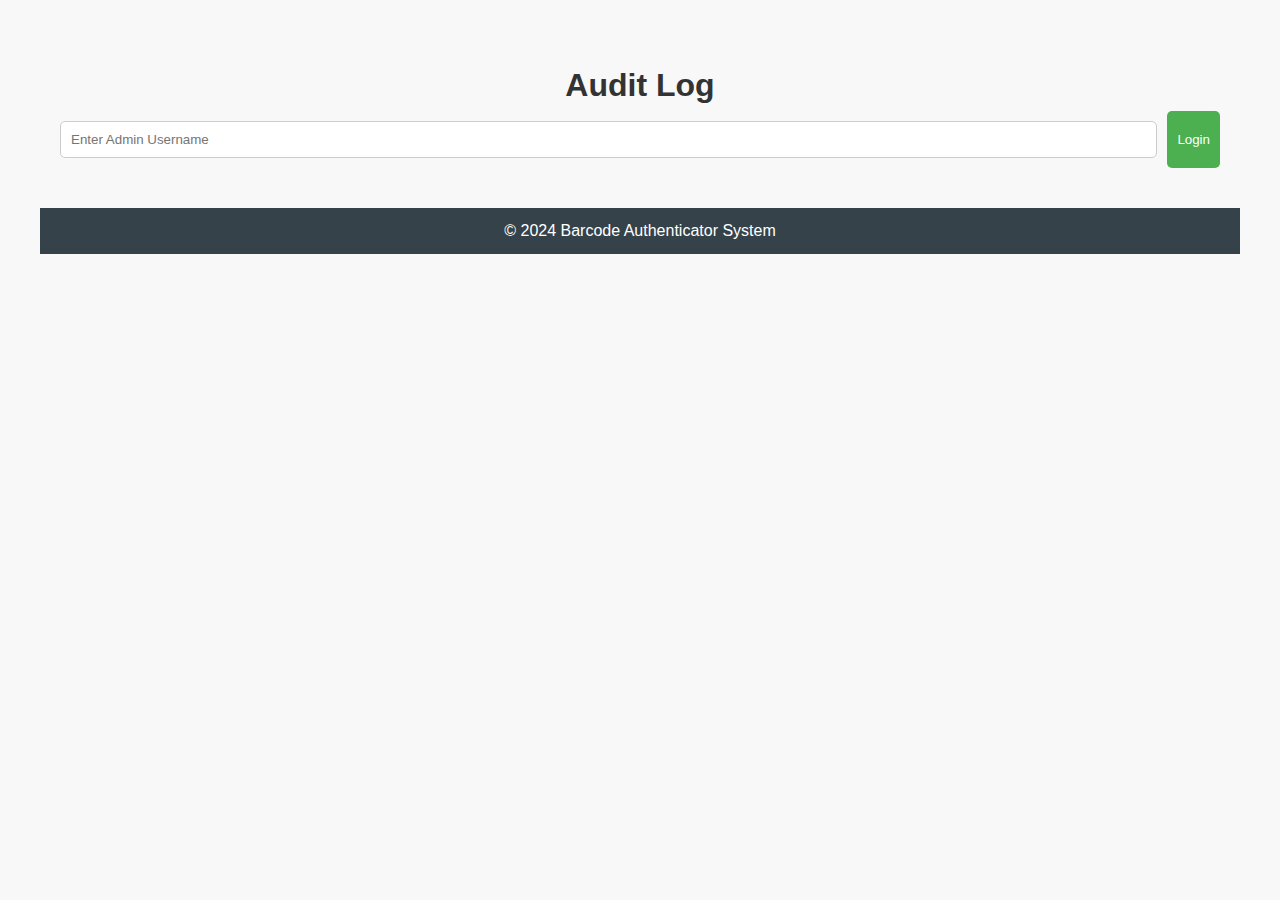
<file: audit-log.html>
<!DOCTYPE html>
<html lang="en">
<head>
    <meta charset="UTF-8">
    <meta name="viewport" content="width=device-width, initial-scale=1.0">
    <title>Audit Log</title>
    <link rel="stylesheet" href="styles.css">
    <style>
        body {
            font-family: Arial, sans-serif;
            margin: 20px;
            padding: 20px;
            background-color: #f8f8f8;
        }
        table {
            width: 100%;
            border-collapse: collapse;
            margin-top: 20px;
        }
        th, td {
            border: 1px solid #ccc;
            padding: 10px;
            text-align: left;
        }
        th {
            background-color: #f2f2f2;
        }
        h1 {
            text-align: center;
        }
        button {
            padding: 10px 15px;
            background-color: #4CAF50;
            color: white;
            border: none;
            border-radius: 5px;
            cursor: pointer;
        }
        button:hover {
            opacity: 0.9;
        }
        #login {
            display: flex;
            justify-content: center;
            margin-bottom: 20px;
        }
        #login input {
            padding: 10px;
            margin-right: 10px;
        }
        #login button {
            padding: 10px;
        }
    </style>
</head>
<body>
    <main>
        <h1>Audit Log</h1>
        <div id="login">
            <input type="text" id="username" placeholder="Enter Admin Username">
            <button onclick="login()">Login</button>
        </div>
        <table id="auditTable" style="display: none;">
            <thead>
                <tr>
                    <th>Date & Time</th>
                    <th>User</th>
                    <th>Action</th>
                    <th>Details</th>
                </tr>
            </thead>
            <tbody>
                <tr>
                    <td>2024-10-01 10:00 AM</td>
                    <td>User1</td>
                    <td>Barcode Scan</td>
                    <td>Scanned barcode: 1234567890123</td>
                </tr>
                <tr>
                    <td>2024-10-01 11:00 AM</td>
                    <td>User2</td>
                    <td>Product Verification</td>
                    <td>Verified product with barcode: 9876543210987</td>
                </tr>
                <tr>
                    <td>2024-10-02 09:30 AM</td>
                    <td>User1</td>
                    <td>Feedback Submitted</td>
                    <td>Feedback regarding product quality.</td>
                </tr>
                <tr>
                    <td>2024-10-02 10:15 AM</td>
                    <td>User3</td>
                    <td>Login</td>
                    <td>Successful login from IP: 192.168.1.1</td>
                </tr>
            </tbody>
        </table>
        <button id="clearButton" onclick="clearLogs()" style="display: none;">Clear Logs</button>
    </main>

    <footer>
        <p>&copy; 2024 Barcode Authenticator System</p>
    </footer>

    <script>
        // Function to simulate admin-only login access
        function login() {
            const username = document.getElementById("username").value;
            if (username.toLowerCase() === "admin") {
                document.getElementById("auditTable").style.display = "table";
                document.getElementById("clearButton").style.display = "inline-block";
                document.getElementById("login").style.display = "none";
                alert("Admin access granted.");
            } else {
                alert("Access denied. Admins only.");
            }
        }

        // Function to clear logs with confirmation and feedback
        function clearLogs() {
            if (confirm("Are you sure you want to clear all logs?")) {
                const rows = document.querySelectorAll('tbody tr');
                rows.forEach(row => {
                    row.remove();
                });
                alert("Logs cleared successfully.");
            }
        }

        // Function to add a new log entry, with accurate timestamp
        function addLogEntry(user, action, details) {
            const tableBody = document.querySelector("#auditTable tbody");
            const newRow = document.createElement("tr");

            // Get current timestamp in the desired format
            const currentDate = new Date();
            const formattedDate = currentDate.toLocaleString("en-US", {
                year: "numeric",
                month: "2-digit",
                day: "2-digit",
                hour: "2-digit",
                minute: "2-digit",
                hour12: true
            });

            // Add log entry to the table
            newRow.innerHTML = `
                <td>${formattedDate}</td>
                <td>${user}</td>
                <td>${action}</td>
                <td>${details}</td>
            `;
            tableBody.appendChild(newRow);
            alert("New log entry added successfully.");
        }

        // Sample calls to addLogEntry function
        // Uncomment these to test adding new entries programmatically
        // addLogEntry("User4", "Barcode Scan", "Scanned barcode: 4567891234567");
        // addLogEntry("User5", "Login", "Login failed attempt from IP: 192.168.1.50");
    </script>
</body>
</html>
</file>
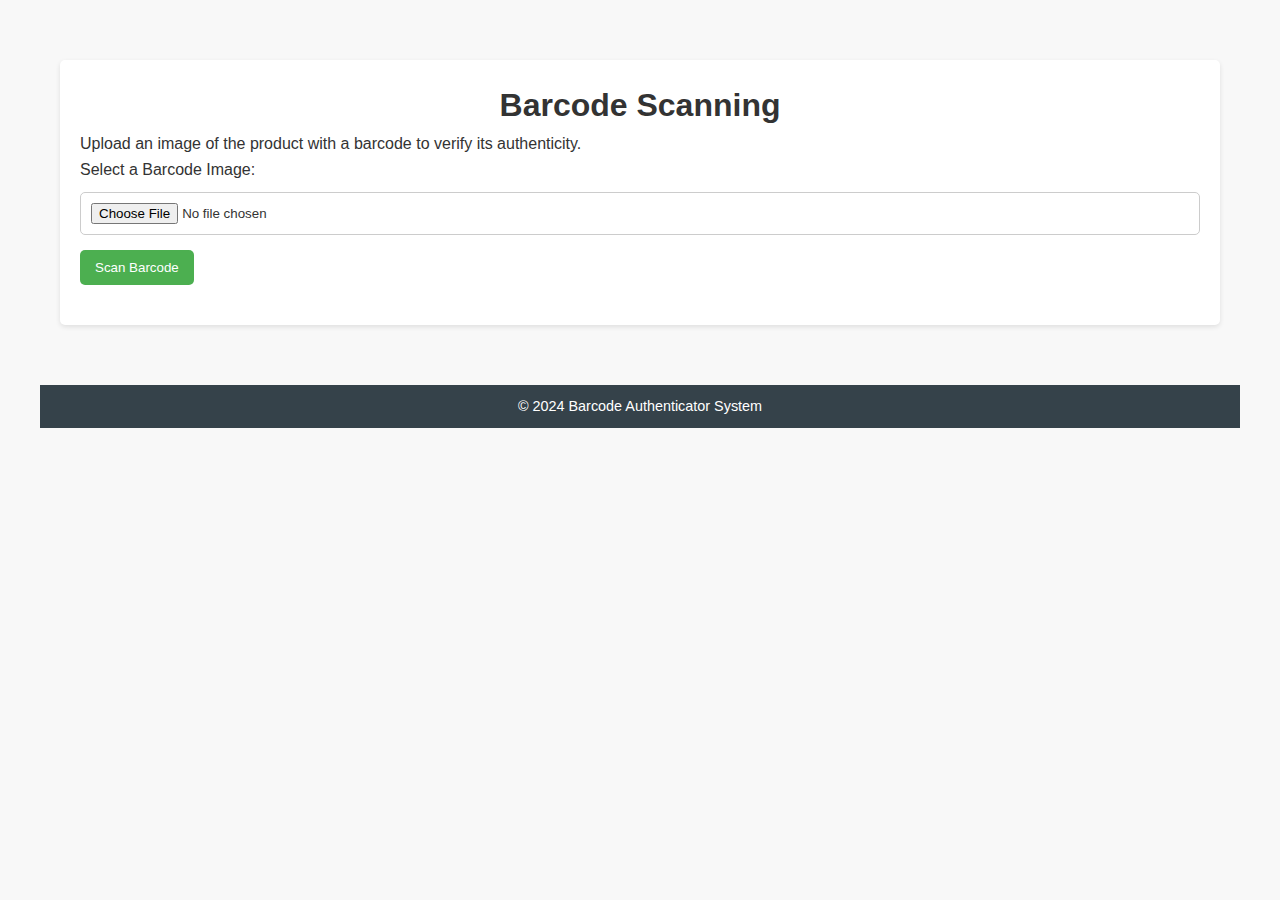
<file: barcode-scanning.html>
<!DOCTYPE html>
<html lang="en">
<head>
    <meta charset="UTF-8">
    <meta name="viewport" content="width=device-width, initial-scale=1.0">
    <title>Barcode Scanning</title>
    <link rel="stylesheet" href="styles.css">
    <style>
        body {
            font-family: Arial, sans-serif;
            margin: 20px;
            padding: 20px;
            background-color: #f8f8f8;
        }
        section {
            background: #fff;
            padding: 20px;
            border-radius: 5px;
            box-shadow: 0 2px 5px rgba(0, 0, 0, 0.1);
            margin-bottom: 20px;
        }
        h1 {
            text-align: center;
        }
        div {
            margin-bottom: 15px;
        }
        input[type="file"] {
            display: block;
            margin: 10px 0;
        }
        button {
            padding: 10px 15px;
            background-color: #4CAF50;
            color: white;
            border: none;
            border-radius: 5px;
            cursor: pointer;
        }
        button:hover {
            opacity: 0.9;
        }
        #scan-result {
            margin-top: 20px;
            font-size: 1.2em;
        }
        footer {
            text-align: center;
            margin-top: 20px;
            font-size: 0.9em;
        }
    </style>
    <script>
        let scannedBarcodes = new Set(); // To track duplicate barcodes

        function scanBarcode(event) {
            event.preventDefault(); // Prevent form submission
            const fileInput = document.getElementById('barcode-image');
            const resultDiv = document.getElementById('scan-result');

            // Basic validation for file upload
            if (!fileInput.files.length) {
                resultDiv.innerHTML = '<p style="color: red;">Error: No barcode detected. Please upload a barcode image.</p>';
                return;
            }

            const file = fileInput.files[0];
            const reader = new FileReader();

            reader.onload = function(e) {
                const fileName = file.name.toLowerCase();
                resultDiv.innerHTML = '<h2>Scan Result</h2>';

                // Simulate barcode scanning conditions
                if (scannedBarcodes.has(fileName)) {
                    // Duplicate barcode case
                    resultDiv.innerHTML += `
                        <p style="color: red;"><strong>Notice:</strong> Product already scanned.</p>
                    `;
                } else if (fileName.includes('valid')) {
                    // Valid barcode case
                    resultDiv.innerHTML += `
                        <p><strong>Product Name:</strong> Sample Product</p>
                        <p><strong>Barcode:</strong> ${file.name}</p>
                        <p><strong>Authenticity:</strong> Authentic</p>
                    `;
                    scannedBarcodes.add(fileName); // Mark the barcode as scanned
                } else if (fileName.includes('invalid')) {
                    // Invalid barcode case
                    resultDiv.innerHTML += `
                        <p style="color: red;"><strong>Error:</strong> Invalid barcode or product not found.</p>
                    `;
                } else if (fileName.includes('fake')) {
                    // Fake product case
                    resultDiv.innerHTML += `
                        <p style="color: red;"><strong>Alert:</strong> This product has been identified as fake.</p>
                    `;
                } else if (fileName.includes('damaged')) {
                    // Damaged barcode case
                    resultDiv.innerHTML += `
                        <p style="color: red;"><strong>Error:</strong> Barcode is unreadable. Please try again.</p>
                    `;
                } else if (fileName.includes('non-numeric')) {
                    // Non-numeric barcode case
                    resultDiv.innerHTML += `
                        <p style="color: red;"><strong>Error:</strong> Invalid barcode format. Please scan a valid barcode.</p>
                    `;
                } else if (fileName.includes('unsupported')) {
                    // Unsupported barcode type case
                    resultDiv.innerHTML += `
                        <p style="color: red;"><strong>Error:</strong> Unsupported barcode format. Please scan a valid barcode.</p>
                    `;
                } else {
                    // Simulate unknown error or other edge cases
                    resultDiv.innerHTML += `
                        <p style="color: red;"><strong>Error:</strong> Unknown error occurred. Please check your network or retry.</p>
                    `;
                }
            };
            reader.readAsDataURL(file);
        }
    </script>
</head>
<body>
    <main>
        <section>
            <h1>Barcode Scanning</h1>
            <p>Upload an image of the product with a barcode to verify its authenticity.</p>
            <form onsubmit="scanBarcode(event)">
                <div>
                    <label for="barcode-image">Select a Barcode Image:</label>
                    <input type="file" id="barcode-image" accept="image/*" required>
                </div>
                <button type="submit">Scan Barcode</button>
            </form>
            <div id="scan-result"></div>
        </section>
    </main>

    <footer>
        <p>&copy; 2024 Barcode Authenticator System</p>
    </footer>
</body>
</html>
</file>
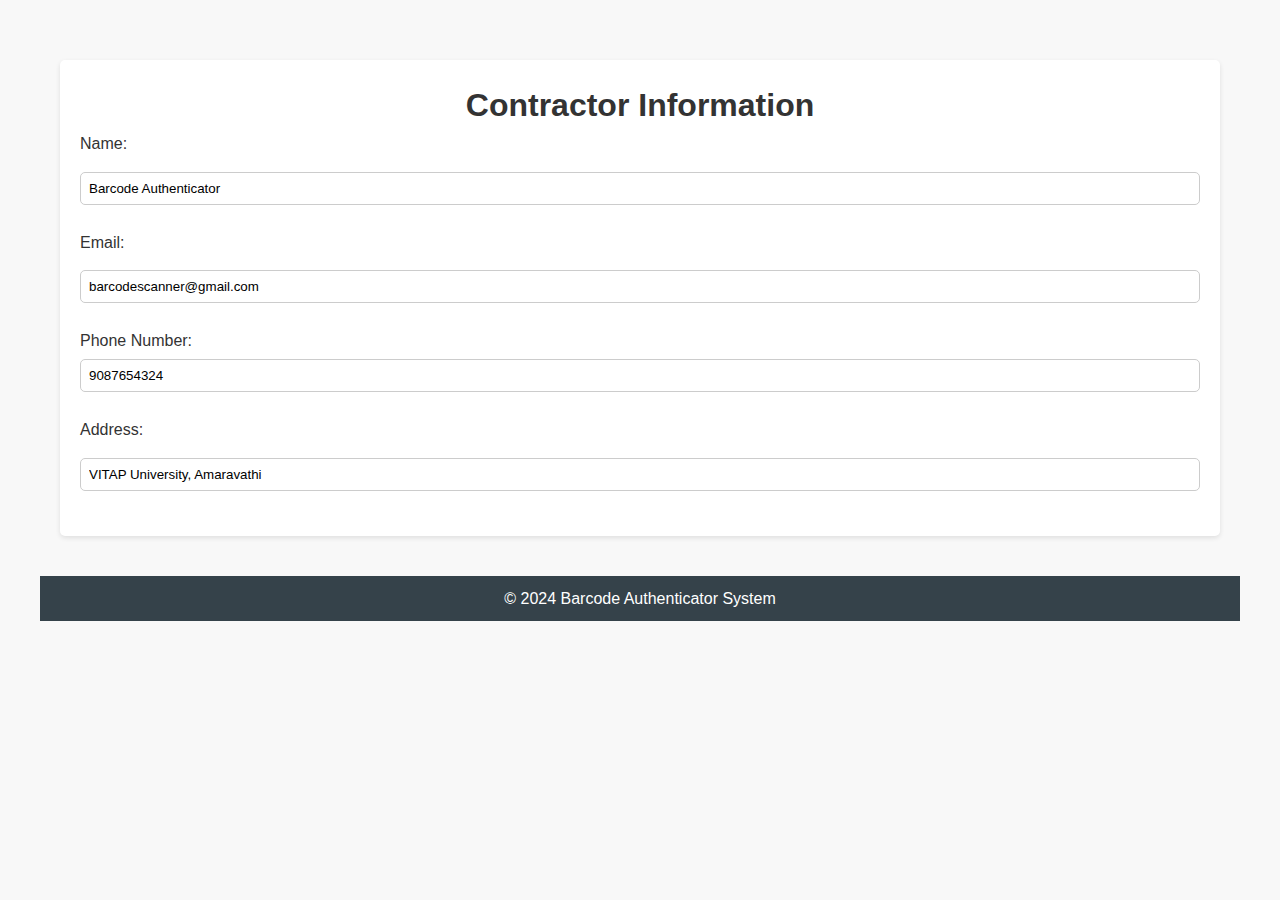
<file: contractor.html>
<!DOCTYPE html>
<html lang="en">
<head>
    <meta charset="UTF-8">
    <meta name="viewport" content="width=device-width, initial-scale=1.0">
    <title>Contractor Page</title>
    <link rel="stylesheet" href="styles.css">
    <style>
        body {
            font-family: Arial, sans-serif;
            margin: 20px;
            padding: 20px;
            background-color: #f8f8f8;
        }
        section {
            background: #fff;
            padding: 20px;
            border-radius: 5px;
            box-shadow: 0 2px 5px rgba(0, 0, 0, 0.1);
            margin-bottom: 20px;
        }
        h1 {
            text-align: center;
        }
        div {
            margin-bottom: 15px;
        }
        label {
            display: block;
            margin-bottom: 5px;
        }
        input[type="text"],
        input[type="email"],
        input[type="tel"] {
            width: 100%;
            padding: 8px;
            margin-bottom: 10px;
            border: 1px solid #ccc;
            border-radius: 5px;
        }
        button {
            padding: 10px 15px;
            background-color: #4CAF50;
            color: white;
            border: none;
            border-radius: 5px;
            cursor: pointer;
        }
        button:hover {
            opacity: 0.9;
        }
    </style>
</head>
<body>
    <main>
        <section>
            <h1>Contractor Information</h1>

            <div>
                <label for="name">Name:</label>
                <input type="text" id="name" value="Barcode Authenticator" maxlength="50" readonly> <!-- Limit to 50 characters -->
            </div>
            <div>
                <label for="email">Email:</label>
                <input type="email" id="email" value="barcodescanner@gmail.com" maxlength="50" readonly> <!-- Limit to 50 characters -->
            </div>
            <div>
                <label for="phone">Phone Number:</label>
                <input type="tel" id="phone" value="9087654324" maxlength="10" readonly> <!-- Limit to 10 digits -->
            </div>
            <div>
                <label for="address">Address:</label>
                <input type="text" id="address" value="VITAP University, Amaravathi" maxlength="100" readonly> <!-- Limit to 100 characters -->
            </div>
        </section>
    </main>

    <footer>
        <p>&copy; 2024 Barcode Authenticator System</p>
    </footer>
</body>
</html>
</file>
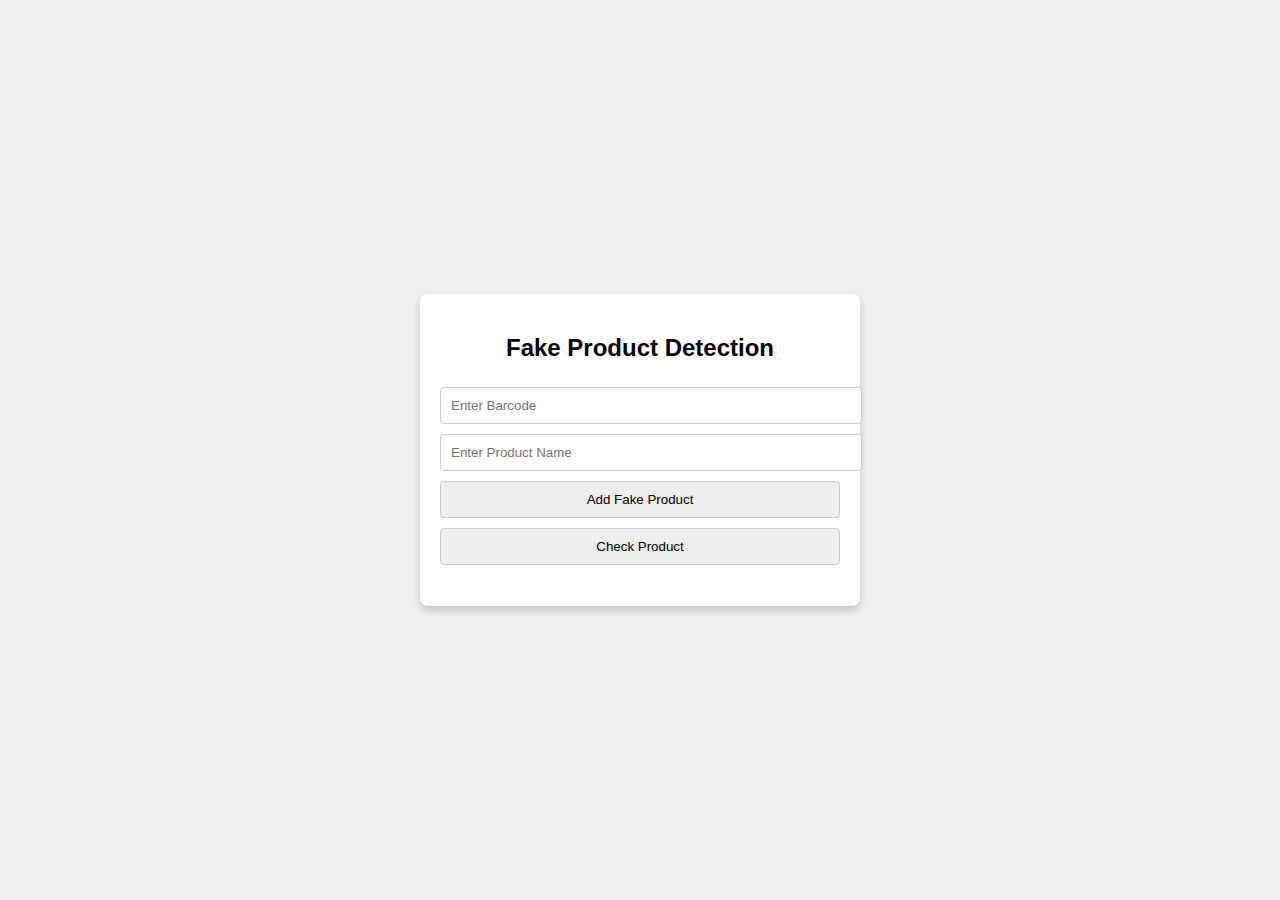
<file: database-query.html>
<!DOCTYPE html>
<html lang="en">
<head>
    <meta charset="UTF-8">
    <meta name="viewport" content="width=device-width, initial-scale=1.0">
    <title>Fake Product Detection Database</title>
    <style>
        body {
            font-family: Arial, sans-serif;
            display: flex;
            justify-content: center;
            align-items: center;
            height: 100vh;
            margin: 0;
            background-color: #f0f0f0;
        }
        .container {
            background-color: #fff;
            padding: 20px;
            border-radius: 8px;
            box-shadow: 0 4px 8px rgba(0, 0, 0, 0.2);
            width: 400px;
            text-align: center;
        }
        .container input, .container button {
            width: 100%;
            padding: 10px;
            margin: 5px 0;
            border: 1px solid #ccc;
            border-radius: 4px;
        }
        .message {
            margin-top: 10px;
            font-weight: bold;
        }
    </style>
</head>
<body>
    <div class="container">
        <h2>Fake Product Detection</h2>
        <input type="text" id="barcode" placeholder="Enter Barcode">
        <input type="text" id="productName" placeholder="Enter Product Name">
        <button onclick="addFakeProduct()">Add Fake Product</button>
        <button onclick="checkProduct()">Check Product</button>
        <p class="message" id="message"></p>
    </div>

    <script>
        // In-memory 'database' for storing fake products
        const fakeProductDatabase = [];

        // Function to add a fake product to the database
        function addFakeProduct() {
            const barcode = document.getElementById("barcode").value.trim();
            const productName = document.getElementById("productName").value.trim();
            const message = document.getElementById("message");

            if (barcode === "" || productName === "") {
                message.textContent = "Error: Barcode and Product Name are required.";
                message.style.color = "red";
                return;
            }

            // Check if the product is already marked as fake
            const existingProduct = fakeProductDatabase.find(product => product.barcode === barcode);
            if (existingProduct) {
                message.textContent = "This product is already marked as fake.";
                message.style.color = "orange";
            } else {
                // Add new fake product
                fakeProductDatabase.push({ barcode, productName, timestamp: new Date().toLocaleString() });
                message.textContent = "Fake product added successfully.";
                message.style.color = "green";
            }
            
            // Clear input fields
            document.getElementById("barcode").value = "";
            document.getElementById("productName").value = "";
        }

        // Function to check if a product is fake
        function checkProduct() {
            const barcode = document.getElementById("barcode").value.trim();
            const productName = document.getElementById("productName").value.trim();
            const message = document.getElementById("message");

            if (barcode === "" && productName === "") {
                message.textContent = "Error: Enter either a Barcode or Product Name to check.";
                message.style.color = "red";
                return;
            }

            // Search the fake product database
            const foundProduct = fakeProductDatabase.find(product =>
                product.barcode === barcode || product.productName.toLowerCase() === productName.toLowerCase()
            );

            if (foundProduct) {
                message.textContent = `Fake product detected! Product: ${foundProduct.productName}, Timestamp: ${foundProduct.timestamp}`;
                message.style.color = "red";
            } else {
                message.textContent = "No fake product found in the database.";
                message.style.color = "green";
            }
            
            // Clear input fields
            document.getElementById("barcode").value = "";
            document.getElementById("productName").value = "";
        }
    </script>
</body>
</html>
</file>
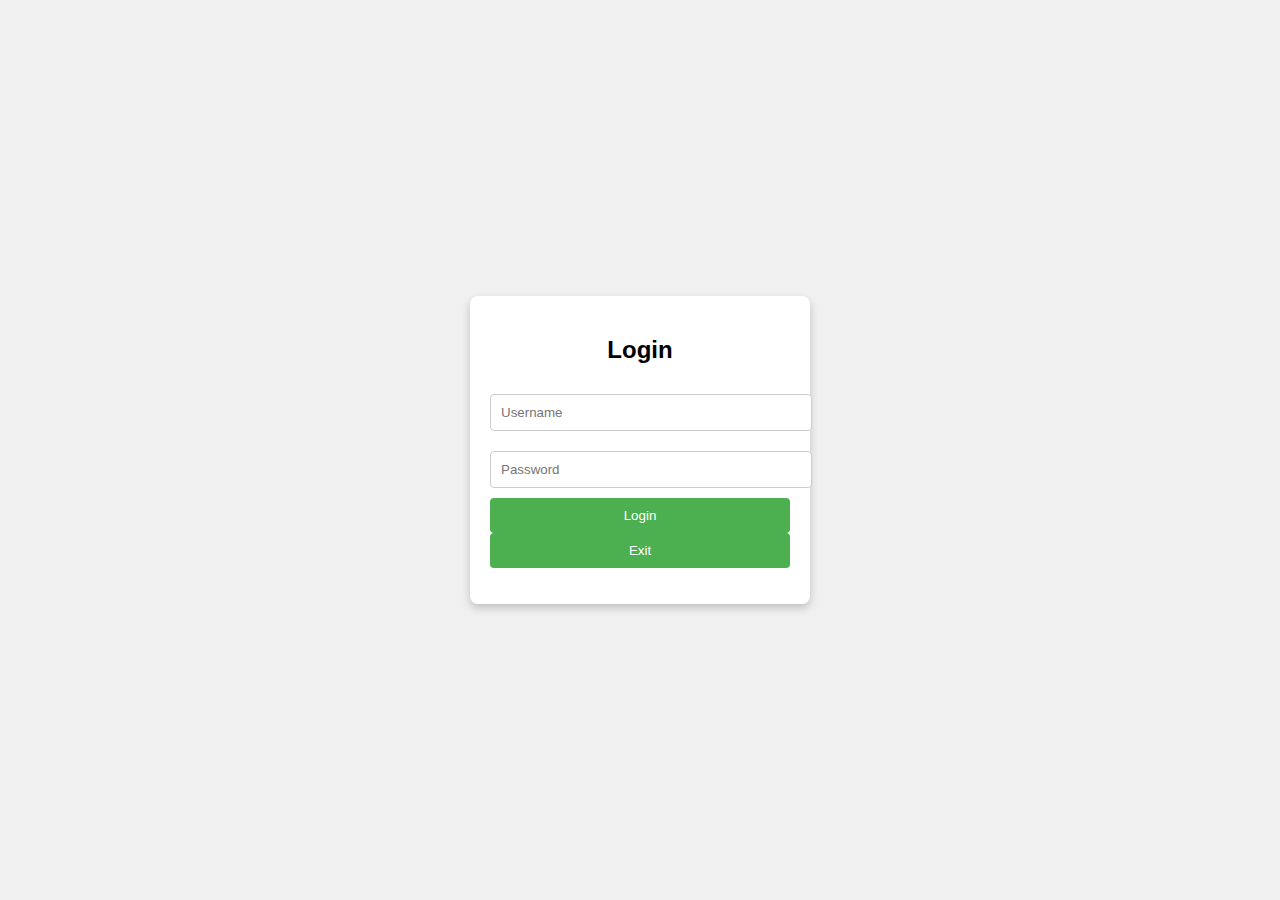
<file: login.html>
<!DOCTYPE html>
<html lang="en">
<head>
    <meta charset="UTF-8">
    <meta name="viewport" content="width=device-width, initial-scale=1.0">
    <title>Simple Login Page</title>
    <style>
        body {
            font-family: Arial, sans-serif;
            display: flex;
            justify-content: center;
            align-items: center;
            height: 100vh;
            margin: 0;
            background-color: #f0f0f0;
        }
        .login-container {
            background-color: #fff;
            padding: 20px;
            border-radius: 8px;
            box-shadow: 0 4px 8px rgba(0, 0, 0, 0.2);
            width: 300px;
            text-align: center;
        }
        .login-container input {
            width: 100%;
            padding: 10px;
            margin: 10px 0;
            border: 1px solid #ccc;
            border-radius: 4px;
        }
        .login-container button {
            padding: 10px;
            width: 100%;
            background-color: #4CAF50;
            color: white;
            border: none;
            border-radius: 4px;
            cursor: pointer;
        }
        .message {
            margin-top: 10px;
            color: red;
        }
    </style>
</head>
<body>
    <div class="login-container">
        <h2>Login</h2>
        <input type="text" id="username" placeholder="Username">
        <input type="password" id="password" placeholder="Password">
        <button onclick="login()">Login</button>
        <button onclick="exit()">Exit</button>
        <p class="message" id="message"></p>
    </div>

    <script>
        // Set valid username and password
        const validUsername = "user123";
        const validPassword = "password123";

        function login() {
            // Get input values
            const username = document.getElementById("username").value;
            const password = document.getElementById("password").value;
            const message = document.getElementById("message");

            // Clear previous message
            message.textContent = "";

            // Check if fields are empty
            if (username === "") {
                message.textContent = "Error: Username field is empty.";
                return;
            }
            if (password === "") {
                message.textContent = "Error: Password field is empty.";
                return;
            }

            // Validate username and password
            if (username === validUsername && password === validPassword) {
                message.style.color = "green";
                message.textContent = "Success: User is logged in successfully.";
            } else if (username !== validUsername && password !== validPassword) {
                message.textContent = "Error: Invalid username and password.";
            } else if (username !== validUsername) {
                message.textContent = "Error: Invalid username.";
            } else if (password !== validPassword) {
                message.textContent = "Error: Invalid password.";
            }
        }

        function exit() {
            // Redirect to another page or close the application
            alert("Application exiting...");
            window.location.href = "https://www.example.com"; // Change URL as needed
        }
    </script>
</body>
</html>
</file>
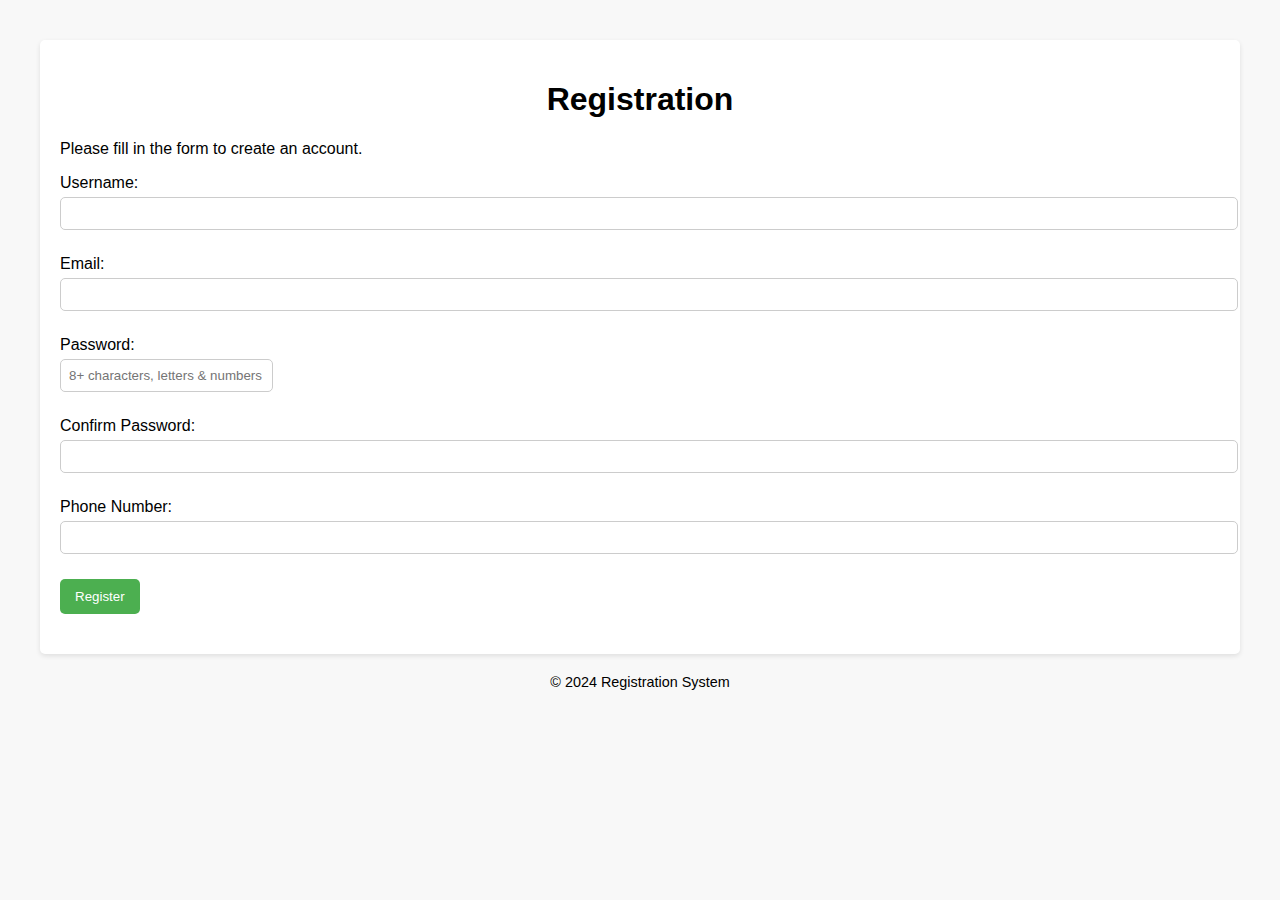
<file: registration.html>
<!DOCTYPE html>
<html lang="en">
<head>
    <meta charset="UTF-8">
    <meta name="viewport" content="width=device-width, initial-scale=1.0">
    <title>Registration Page</title>
    <style>
        body {
            font-family: Arial, sans-serif;
            margin: 20px;
            padding: 20px;
            background-color: #f8f8f8;
        }
        section {
            background: #fff;
            padding: 20px;
            border-radius: 5px;
            box-shadow: 0 2px 5px rgba(0, 0, 0, 0.1);
            margin-bottom: 20px;
        }
        h1 {
            text-align: center;
        }
        div {
            margin-bottom: 15px;
        }
        label {
            display: block;
            margin-bottom: 5px;
        }
        input[type="text"],
        input[type="password"],
        input[type="email"],
        input[type="tel"] {
            width: 100%;
            padding: 8px;
            margin-bottom: 10px;
            border: 1px solid #ccc;
            border-radius: 5px;
        }
        button {
            padding: 10px 15px;
            background-color: #4CAF50;
            color: white;
            border: none;
            border-radius: 5px;
            cursor: pointer;
        }
        button:hover {
            opacity: 0.9;
        }
        #result {
            margin-top: 20px;
            font-size: 1.2em;
        }
        footer {
            text-align: center;
            margin-top: 20px;
            font-size: 0.9em;
        }
        .error {
            color: red;
        }
        .tooltip {
            display: inline-block;
            position: relative;
        }
        .tooltip .tooltiptext {
            visibility: hidden;
            width: 200px;
            background-color: #555;
            color: #fff;
            text-align: center;
            border-radius: 5px;
            padding: 5px;
            position: absolute;
            z-index: 1;
            bottom: 125%;
            left: 50%;
            margin-left: -100px;
            opacity: 0;
            transition: opacity 0.3s;
        }
        .tooltip:hover .tooltiptext {
            visibility: visible;
            opacity: 1;
        }
    </style>
    <script>
        let existingUsers = {
            "testuser": "testuser@example.com"
        };

        function validateRegistration(event) {
            event.preventDefault(); // Prevent form submission
            const username = document.getElementById('username').value.trim();
            const email = document.getElementById('email').value.trim();
            const password = document.getElementById('password').value.trim();
            const confirmPassword = document.getElementById('confirm-password').value.trim();
            const phone = document.getElementById('phone').value.trim();
            const resultDiv = document.getElementById('result');
            resultDiv.innerHTML = ''; // Clear previous results

            // Test Case 1: Check for empty required fields
            if (!username || !email || !password || !confirmPassword || !phone) {
                resultDiv.innerHTML = '<p class="error">Error: All fields are required.</p>';
                return;
            }

            // Test Case 2: Invalid email format
            const emailRegex = /^[^\s@]+@[^\s@]+\.[^\s@]+$/;
            if (!emailRegex.test(email)) {
                resultDiv.innerHTML = '<p class="error">Error: Please enter a valid email address.</p>';
                return;
            }

            // Test Case 3: Password mismatch
            if (password !== confirmPassword) {
                resultDiv.innerHTML = '<p class="error">Error: Passwords do not match.</p>';
                return;
            }

            // Test Case 4: Weak password (less than 8 characters or no mix of letters and numbers)
            const strongPasswordRegex = /^(?=.*[a-zA-Z])(?=.*\d).{8,}$/;
            if (!strongPasswordRegex.test(password)) {
                resultDiv.innerHTML = '<p class="error">Error: Password must be at least 8 characters long and contain both letters and numbers.</p>';
                return;
            }

            // Test Case 5: Duplicate email or username
            if (existingUsers[username.toLowerCase()] || Object.values(existingUsers).includes(email.toLowerCase())) {
                resultDiv.innerHTML = '<p class="error">Error: Username or email is already in use.</p>';
                return;
            }

            // Test Case 6: Invalid phone number format
            const phoneRegex = /^[0-9]{10}$/; // 10-digit phone number
            if (!phoneRegex.test(phone)) {
                resultDiv.innerHTML = '<p class="error">Error: Please enter a valid 10-digit phone number.</p>';
                return;
            }

            // Test Case 7: Successful registration
            existingUsers[username.toLowerCase()] = email.toLowerCase(); // Simulate user registration
            resultDiv.innerHTML = `<p>Registration successful! Welcome, ${username}.</p>`;
        }
    </script>
</head>
<body>
    <main>
        <section>
            <h1>Registration</h1>
            <p>Please fill in the form to create an account.</p>
            <form onsubmit="validateRegistration(event)">
                <div>
                    <label for="username">Username:</label>
                    <input type="text" id="username" required maxlength="20"> <!-- Limit to 20 characters -->
                </div>
                <div>
                    <label for="email">Email:</label>
                    <input type="email" id="email" required maxlength="50"> <!-- Limit to 50 characters -->
                </div>
                <div class="tooltip">
                    <label for="password">Password:</label>
                    <input type="password" id="password" required placeholder="8+ characters, letters & numbers" minlength="8" maxlength="20"> <!-- Min 8, Max 20 characters -->
                    <span class="tooltiptext">Password must contain at least 8 characters with both letters and numbers.</span>
                </div>
                <div>
                    <label for="confirm-password">Confirm Password:</label>
                    <input type="password" id="confirm-password" required minlength="8" maxlength="20"> <!-- Min 8, Max 20 characters -->
                </div>
                <div>
                    <label for="phone">Phone Number:</label>
                    <input type="tel" id="phone" required maxlength="10"> <!-- Limit to 10 digits -->
                </div>
                <button type="submit">Register</button>
            </form>
            <div id="result"></div>
        </section>
    </main>

    <footer>
        <p>&copy; 2024 Registration System</p>
    </footer>
</body>
</html>
</file>
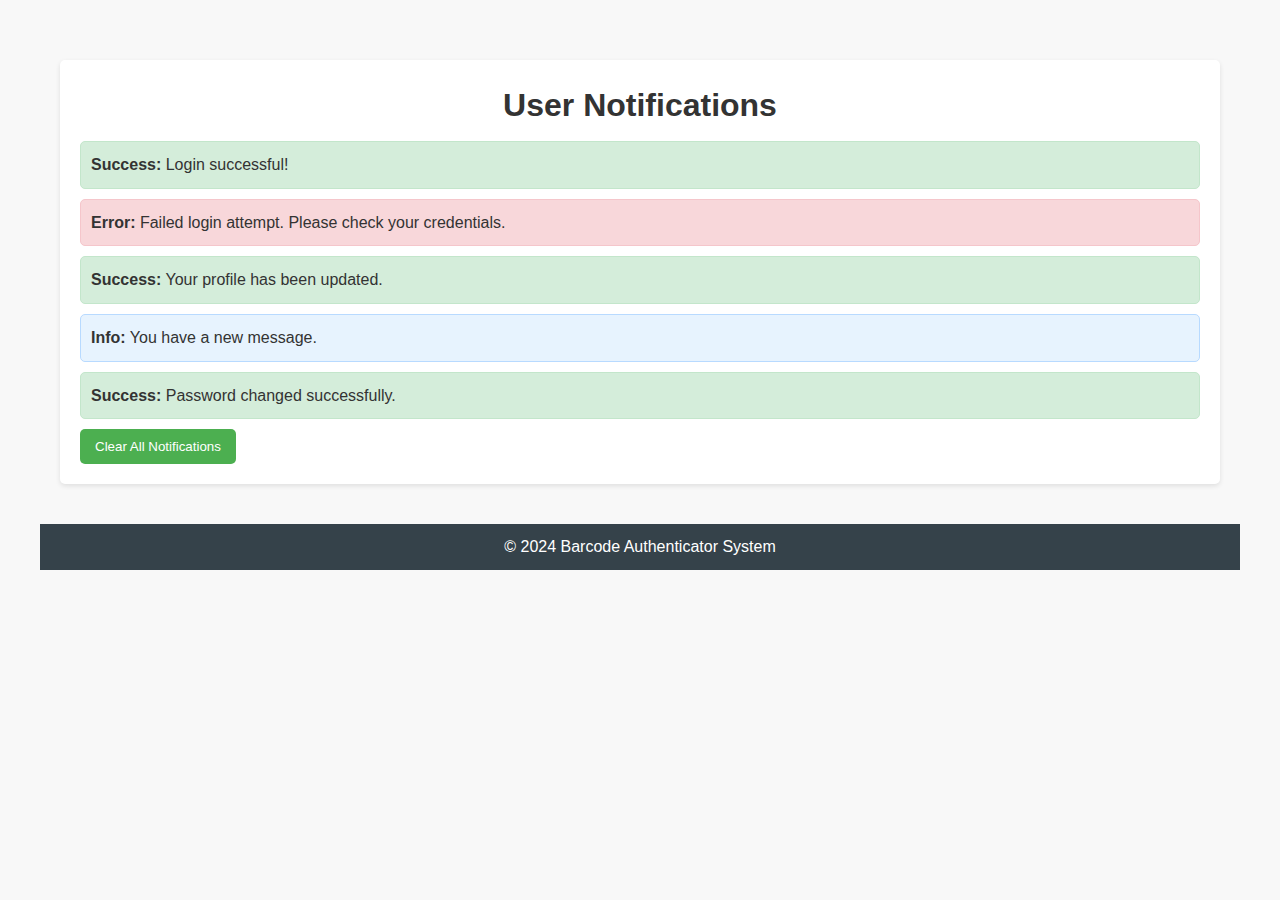
<file: user-notification.html>
<!DOCTYPE html>
<html lang="en">
<head>
    <meta charset="UTF-8">
    <meta name="viewport" content="width=device-width, initial-scale=1.0">
    <title>User Notifications</title>
    <link rel="stylesheet" href="styles.css">
    <style>
        body {
            font-family: Arial, sans-serif;
            margin: 20px;
            padding: 20px;
            background-color: #f8f8f8;
        }
        section {
            background: #fff;
            padding: 20px;
            border-radius: 5px;
            box-shadow: 0 2px 5px rgba(0, 0, 0, 0.1);
            margin-bottom: 20px;
        }
        h1 {
            text-align: center;
        }
        .notification {
            border: 1px solid #ccc;
            padding: 10px;
            margin: 10px 0;
            border-radius: 5px;
        }
        .info {
            background-color: #e7f3fe;
            border-color: #b8daff;
        }
        .warning {
            background-color: #fff3cd;
            border-color: #ffeeba;
        }
        .success {
            background-color: #d4edda;
            border-color: #c3e6cb;
        }
        .error {
            background-color: #f8d7da;
            border-color: #f5c6cb;
        }
        button {
            padding: 10px 15px;
            background-color: #4CAF50;
            color: white;
            border: none;
            border-radius: 5px;
            cursor: pointer;
        }
        button:hover {
            opacity: 0.9;
        }
    </style>
</head>
<body>
    <main>
        <section>
            <h1>User Notifications</h1>
            <div id="notifications">
                <!-- Notifications based on test cases -->
                <div class="notification success">
                    <strong>Success:</strong> Login successful!
                </div>
                <div class="notification error">
                    <strong>Error:</strong> Failed login attempt. Please check your credentials.
                </div>
                <div class="notification success">
                    <strong>Success:</strong> Your profile has been updated.
                </div>
                <div class="notification info">
                    <strong>Info:</strong> You have a new message.
                </div>
                <div class="notification success">
                    <strong>Success:</strong> Password changed successfully.
                </div>
            </div>
            <button onclick="clearNotifications()">Clear All Notifications</button>
        </section>
    </main>

    <footer>
        <p>&copy; 2024 Barcode Authenticator System</p>
    </footer>

    <script>
        // Clear all notifications
        function clearNotifications() {
            const notificationsContainer = document.getElementById('notifications');
            notificationsContainer.innerHTML = ''; // Clears all notification elements
            alert("All notifications have been cleared.");
        }

        // Add a new notification dynamically
        function addNotification(type, message) {
            const notificationsContainer = document.getElementById('notifications');
            const newNotification = document.createElement("div");
            newNotification.classList.add("notification", type);
            newNotification.innerHTML = `<strong>${capitalize(type)}:</strong> ${message}`;
            notificationsContainer.appendChild(newNotification);
        }

        // Capitalize first letter for notification types
        function capitalize(str) {
            return str.charAt(0).toUpperCase() + str.slice(1);
        }

        // Sample calls to addNotification for testing
        // addNotification("info", "This is a test info notification.");
        // addNotification("warning", "This is a test warning notification.");
    </script>
</body>
</html>
</file>
<file: styles.css>
/* Reset some default styles */
* {
    margin: 0;
    padding: 0;
    box-sizing: border-box;
}

/* Body styles */
body {
    font-family: Arial, sans-serif;
    line-height: 1.6;
    background-color: #f4f4f4;
    color: #333;
}

/* Header styles */
header {
    background: #35424a;
    color: #ffffff;
    padding: 10px 0;
}

nav ul {
    list-style: none;
    display: flex;
    justify-content: center;
}

nav ul li {
    margin: 0 15px;
}

nav ul li a {
    color: #ffffff;
    text-decoration: none;
    font-weight: bold;
}

/* Main section styles */
main {
    padding: 20px;
}

/* Form and input styles */
input[type="text"],
input[type="email"],
input[type="file"],
input[type="date"],
input[type="number"] {
    width: 100%;
    padding: 10px;
    margin: 10px 0;
    border: 1px solid #ccc;
    border-radius: 5px;
}

button {
    background: #35424a;
    color: #ffffff;
    border: none;
    padding: 10px;
    border-radius: 5px;
    cursor: pointer;
}

button:hover {
    background: #4b586e;
}

/* Footer styles */
footer {
    text-align: center;
    padding: 10px;
    background: #35424a;
    color: #ffffff;
    position: relative;
    bottom: 0;
    width: 100%;
}

/* Table styles */
table {
    width: 100%;
    border-collapse: collapse;
    margin-top: 20px;
}

table th,
table td {
    border: 1px solid #ccc;
    padding: 10px;
    text-align: left;
}

table th {
    background-color: #35424a;
    color: #ffffff;
}
</file>
